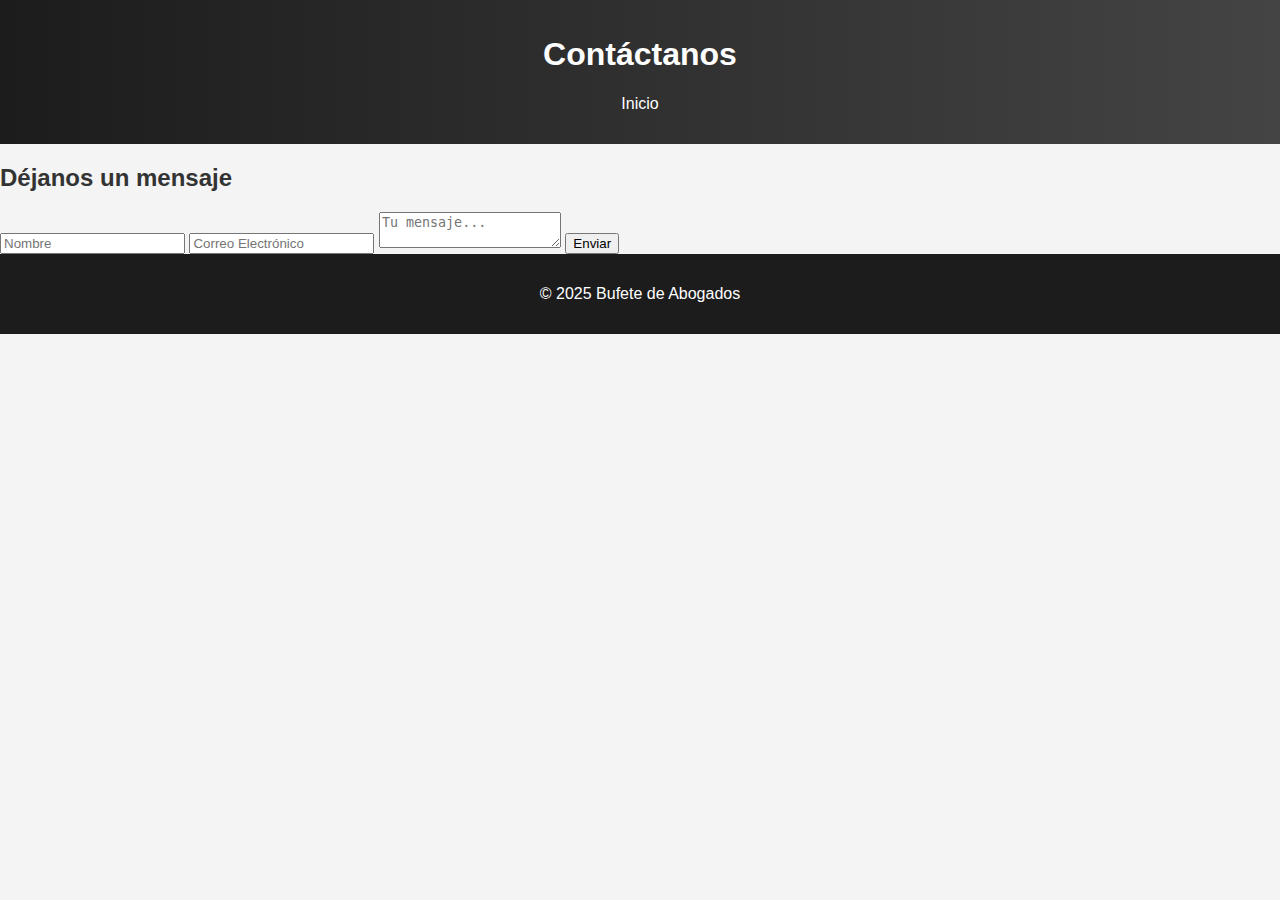
<file: contacto.html>
<!DOCTYPE html>
<html lang="es">
<head>
    <meta charset="UTF-8">
    <meta name="viewport" content="width=device-width, initial-scale=1.0">
    <title>Contacto - Bufete de Abogados</title>
    <link rel="stylesheet" href="styles.css">
</head>
<body>

    <header>
        <h1>Contáctanos</h1>
        <nav>
            <ul>
                <li><a href="index.html">Inicio</a></li>
            </ul>
        </nav>
    </header>

    <section class="contact-form">
        <h2>Déjanos un mensaje</h2>
        <form>
            <input type="text" placeholder="Nombre" required>
            <input type="email" placeholder="Correo Electrónico" required>
            <textarea placeholder="Tu mensaje..." required></textarea>
            <button type="submit">Enviar</button>
        </form>
    </section>

    <footer>
        <p>&copy; 2025 Bufete de Abogados</p>
    </footer>

</body>
</html>
</file>
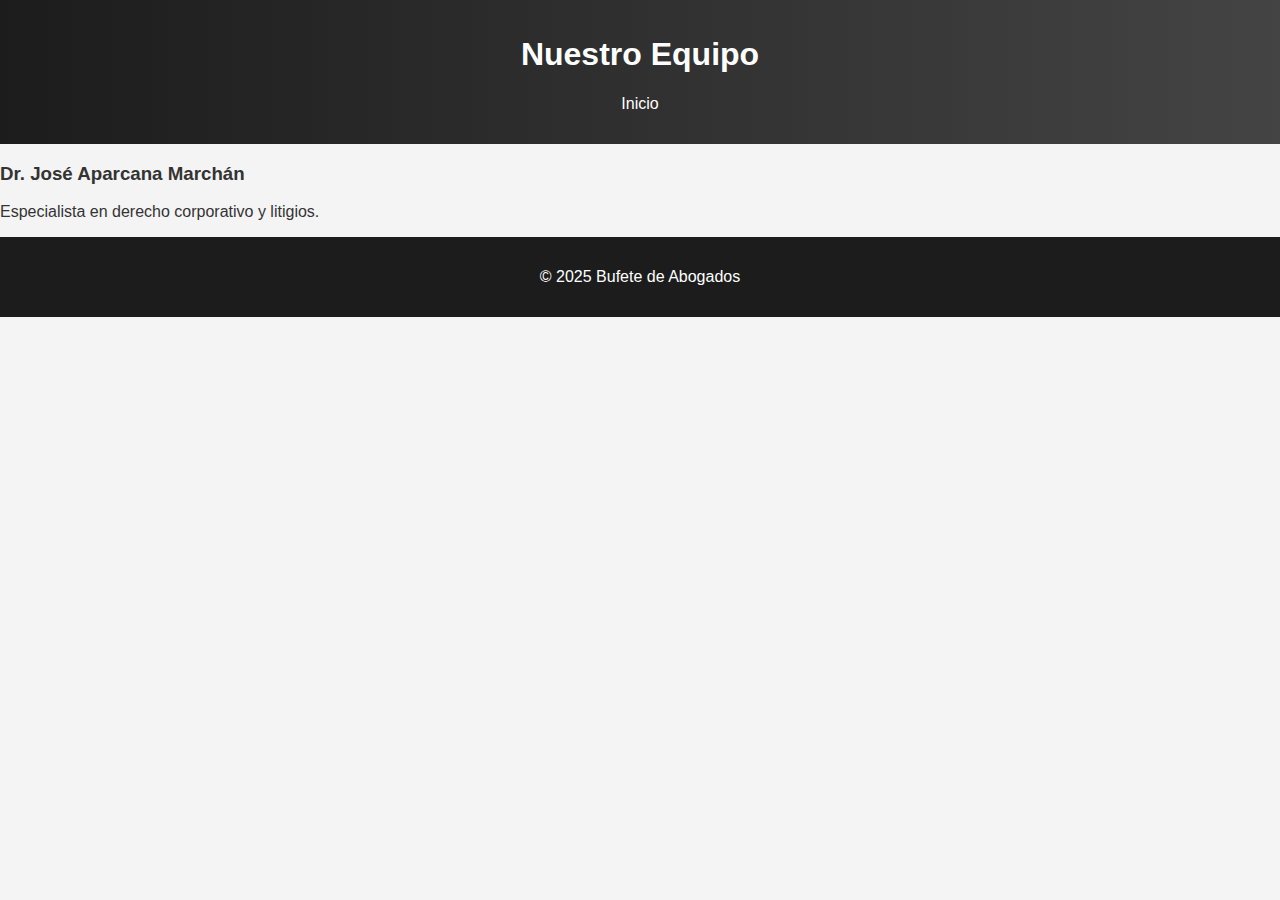
<file: equipo.html>
<!DOCTYPE html>
<html lang="es">
<head>
    <meta charset="UTF-8">
    <meta name="viewport" content="width=device-width, initial-scale=1.0">
    <title>Equipo - Bufete de Abogados</title>
    <link rel="stylesheet" href="styles.css">
</head>
<body>

    <header>
        <h1>Nuestro Equipo</h1>
        <nav>
            <ul>
                <li><a href="index.html">Inicio</a></li>
            </ul>
        </nav>
    </header>

    <section class="team">
        <div class="member">
            <h3>Dr. José Aparcana Marchán</h3>
            <p>Especialista en derecho corporativo y litigios.</p>
        </div>
    </section>

    <footer>
        <p>&copy; 2025 Bufete de Abogados</p>
    </footer>

</body>
</html>
</file>
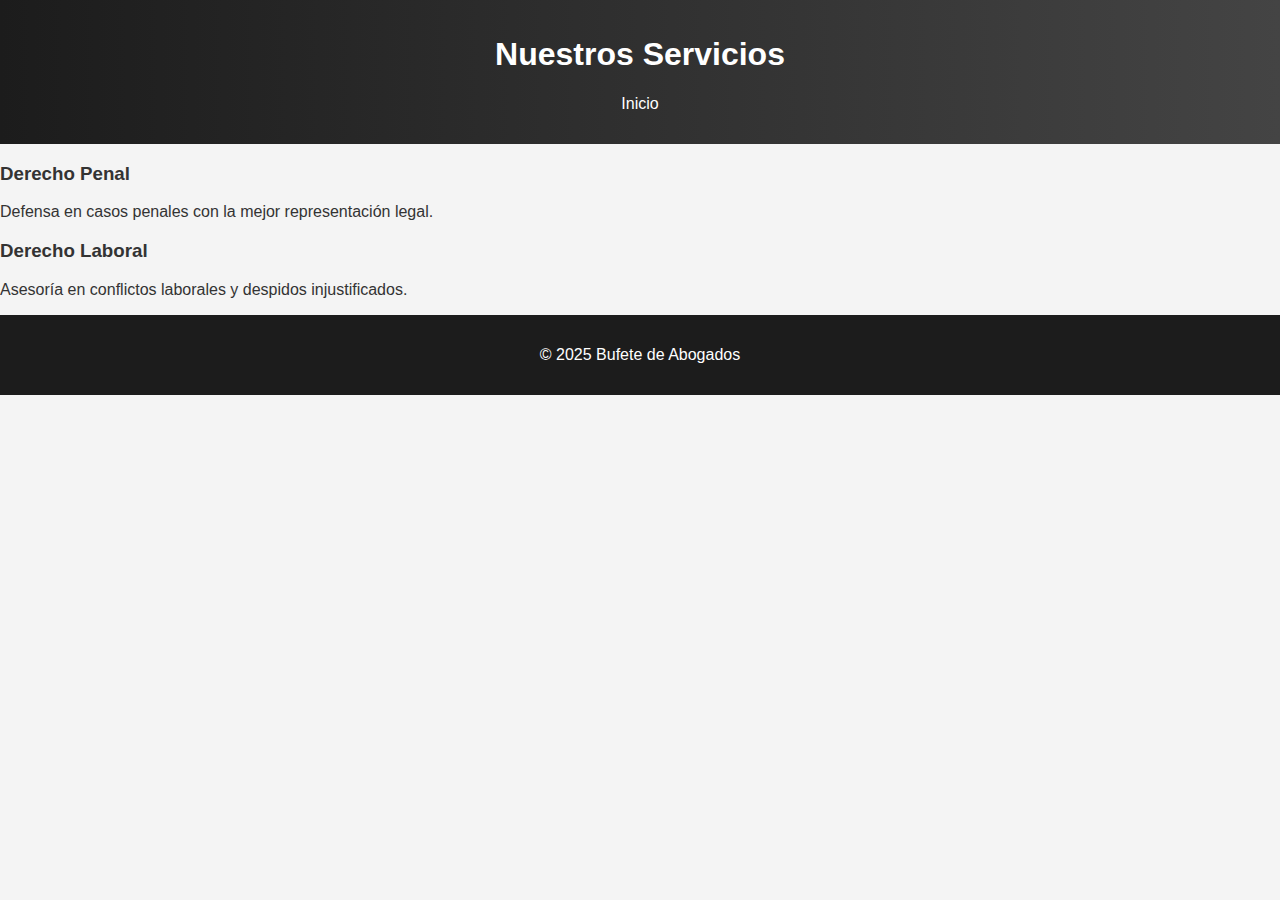
<file: servicios.html>
<!DOCTYPE html>
<html lang="es">
<head>
    <meta charset="UTF-8">
    <meta name="viewport" content="width=device-width, initial-scale=1.0">
    <title>Servicios - Bufete de Abogados</title>
    <link rel="stylesheet" href="styles.css">
</head>
<body>

    <header>
        <h1>Nuestros Servicios</h1>
        <nav>
            <ul>
                <li><a href="index.html">Inicio</a></li>
            </ul>
        </nav>
    </header>

    <section class="services">
        <div class="service">
            <h3>Derecho Penal   </h3>
            <p>Defensa en casos penales con la mejor representación legal.</p>
        </div>
        <div class="service">
            <h3>Derecho Laboral</h3>
            <p>Asesoría en conflictos laborales y despidos injustificados.</p>
        </div>
    </section>

    <footer>
        <p>&copy; 2025 Bufete de Abogados</p>
    </footer>

</body>
</html>
</file>
<file: styles.css>
/* Fuentes y colores */
body {
    font-family: 'Poppins', sans-serif;
    margin: 0;
    padding: 0;
    background-color: #f4f4f4;
    color: #333;
}

/* Encabezado */
header {
    background: linear-gradient(to right, #1c1c1c, #444);
    color: white;
    padding: 15px 0;
    text-align: center;
}

.empresa-titulo {
    font-size: 2rem;
    font-weight: 600;
    text-transform: uppercase;
}

nav ul {
    list-style: none;
    padding: 0;
}

nav ul li {
    display: inline;
    margin: 0 15px;
}

nav ul li a {
    color: white;
    text-decoration: none;
    font-weight: 400;
    transition: 0.3s;
}

nav ul li a:hover {
    color: #f4b400;
}

/* Banner */
.banner {
    display: flex;
    justify-content: space-between;
    align-items: center;
    padding: 50px;
    background: url('fondo.jpg') no-repeat center center/cover;
    color: rgb(71, 57, 57);
    text-shadow: 2px 2px 5px rgba(0, 0, 0, 0.3);
}

.texto-banner {
    max-width: 50%;
    padding: 20px;
}

.texto-banner h2 {
    font-size: 2rem;
    font-weight: bold;
}

.imagen-banner img {
    max-width: 350px;
    border-radius: 15px;
    box-shadow: 5px 5px 20px rgba(0, 0, 0, 0.3);
    transition: transform 0.3s ease-in-out;
}

.imagen-banner img:hover {
    transform: scale(1.05);
}

/* Redes Sociales */
.social-media {
    text-align: center;
    padding: 20px;
}

.social-media a {
    margin: 0 10px;
    display: inline-block;
    transition: transform 0.3s;
}

.social-media a:hover {
    transform: scale(1.2);
}

.social-media img {
    width: 40px;
    height: 40px;
}

/* Pie de Página */
footer {
    background: #1c1c1c;
    color: white;
    text-align: center;
    padding: 15px 0;
    position: relative;
}
</file>
